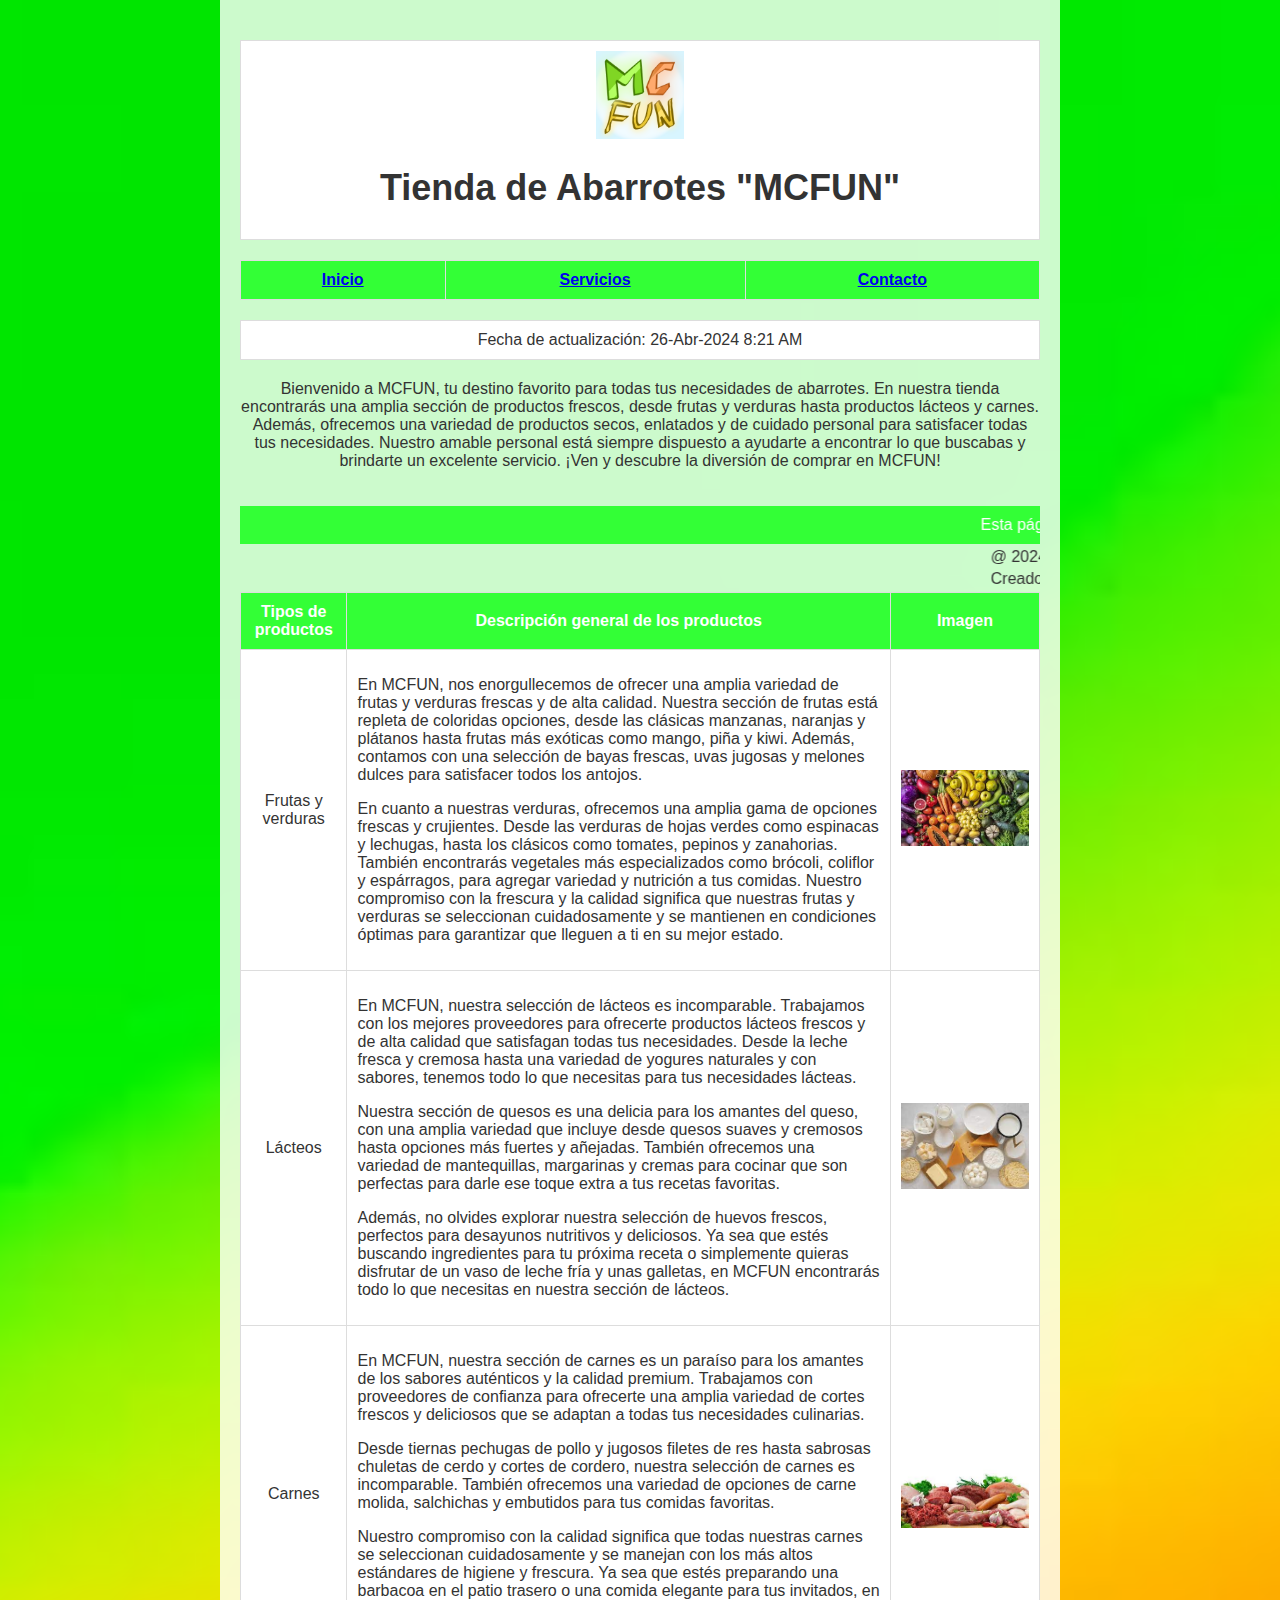
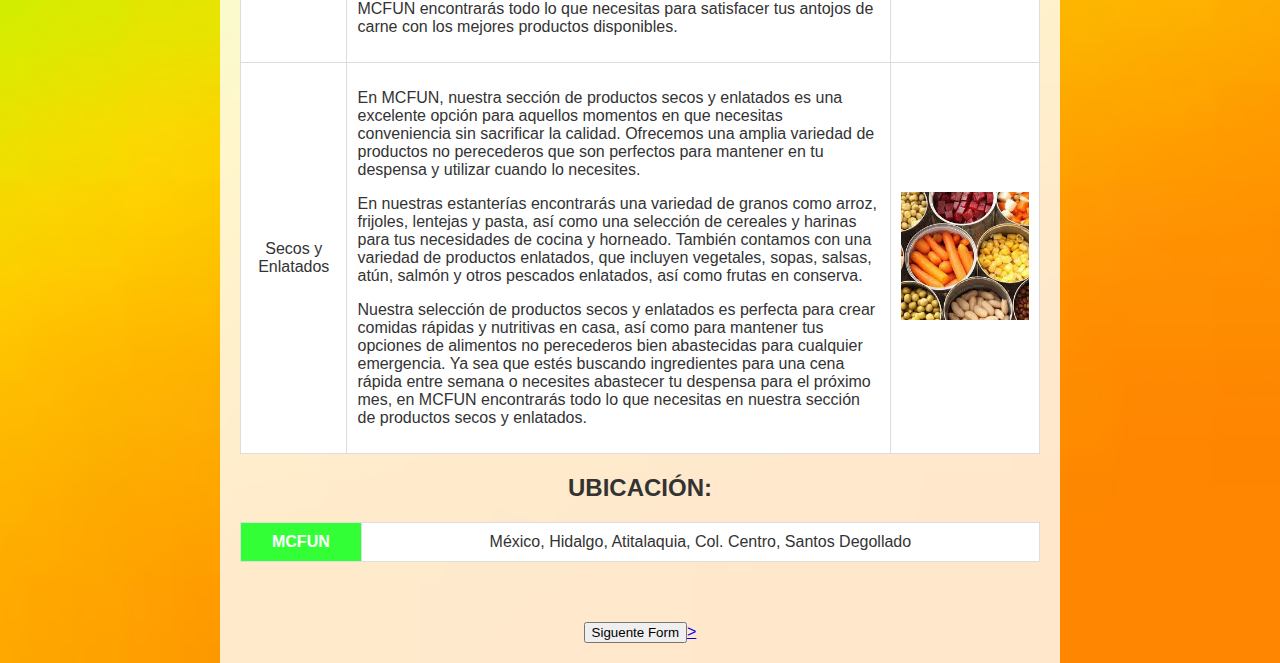
<file: INDEX.html>
<!DOCTYPE html>
<html lang="es">
<head>
    <meta charset="UTF-8">
    <meta name="viewport" content="width=device-width, initial-scale=1.0">
    <title>Tienda de Abarrotes "MCFUN"</title>
    <link rel="icon"
    href="INDEX_imagen.png" type="Imagen/png">
    <style>
        body {
            font-family: Arial, sans-serif;
            margin: 0;
            padding: 0;
            background-image: url('fondo_pagina.jpg'); 
            background-size: cover;
            background-position: center;
            color: #333;
        }
        .container {
            max-width: 800px;
            margin: 0 auto;
            padding: 20px;
            text-align: center;
            background-color: rgba(255, 255, 255, 0.8); 
        }
        h1 {
            font-size: 36px;
            margin-bottom: 20px;
        }
        table {
            width: 100%;
            margin-bottom: 20px;
            border-collapse: collapse;
        }
        th, td {
            padding: 10px;
            border: 1px solid #ddd;
        }
        th {
            background-color: #33ff36;
            color: rgb(255, 255, 255);
        }
        td {
            background-color: #fff;
        }
        .description {
            text-align: left;
        }
        img {
            max-width: 100%;
            height: auto;
        }
        .marquee {
            margin-top: 20px;
            padding: 10px;
            background-color: #33ff36;
            color: white;
        }
    </style>
    </head>
    <body>
    <div class="container">
        <table>
        <tr></tr>
        <tr></tr>
        </table>
        <table>
        <td><a href="index.html"><img src="INDEX_imagen.png" alt="MCFUN Logo" width="88" height="94"></a><h1>Tienda de Abarrotes "MCFUN"</h1></td>
        </table>
        <table width="213%">
        <nav>
            <th><a href="INDEX.html">Inicio</a></th>
            <th><a href="servicio.html">Servicios</a></th>
            <th><a href="form1.html">Contacto</a></th>
        </nav> 
        </table>
        <script>alert("Bienvenido a MCFUN\n tienda numero uno en abarrotes en la Zona")</script>
        <table>
            <tr>
                <td>Fecha de actualización: 26-Abr-2024 8:21 AM</td>
            </tr>
            
        </table>
        <p>Bienvenido a MCFUN, tu destino favorito para todas tus necesidades de abarrotes. En nuestra tienda encontrarás una amplia sección de productos frescos, desde frutas y verduras hasta productos lácteos y carnes. Además, ofrecemos una variedad de productos secos, enlatados y de cuidado personal para satisfacer todas tus necesidades. Nuestro amable personal está siempre dispuesto a ayudarte a encontrar lo que buscabas y brindarte un excelente servicio. ¡Ven y descubre la diversión de comprar en MCFUN!</p>
        
        <marquee class="marquee">Esta página web está protegida contra amenazas y está libre de anuncios</marquee>
        <marquee>@ 2024 MCFUN HF</marquee>
        <marquee>Creado por <a href="form1.html" title="@Have_fun_corp">HAVE FUN CORP</a></marquee>
        
        <table width="213%">
            <tr>
                <th>Tipos de productos</th>
                <th>Descripción general de los productos</th>
                <th>Imagen</th>
            </tr>
            <tr>
                <td>Frutas y verduras</td>
                <td class="description">
                    <p>En MCFUN, nos enorgullecemos de ofrecer una amplia variedad de frutas y verduras frescas y de alta calidad. Nuestra sección de frutas está repleta de coloridas opciones, desde las clásicas manzanas, naranjas y plátanos hasta frutas más exóticas como mango, piña y kiwi. Además, contamos con una selección de bayas frescas, uvas jugosas y melones dulces para satisfacer todos los antojos.</p>
                    <p>En cuanto a nuestras verduras, ofrecemos una amplia gama de opciones frescas y crujientes. Desde las verduras de hojas verdes como espinacas y lechugas, hasta los clásicos como tomates, pepinos y zanahorias. También encontrarás vegetales más especializados como brócoli, coliflor y espárragos, para agregar variedad y nutrición a tus comidas. Nuestro compromiso con la frescura y la calidad significa que nuestras frutas y verduras se seleccionan cuidadosamente y se mantienen en condiciones óptimas para garantizar que lleguen a ti en su mejor estado.</p>
                </td>
                <td><img src="Frutas_verduras.jpg" alt="Frutas y verduras" width="750" height="604"></td>
            </tr>
            <tr>
                <td>Lácteos</td>
                <td class="description">
                    <p>En MCFUN, nuestra selección de lácteos es incomparable. Trabajamos con los mejores proveedores para ofrecerte productos lácteos frescos y de alta calidad que satisfagan todas tus necesidades. Desde la leche fresca y cremosa hasta una variedad de yogures naturales y con sabores, tenemos todo lo que necesitas para tus necesidades lácteas.</p>
                    <p>Nuestra sección de quesos es una delicia para los amantes del queso, con una amplia variedad que incluye desde quesos suaves y cremosos hasta opciones más fuertes y añejadas. También ofrecemos una variedad de mantequillas, margarinas y cremas para cocinar que son perfectas para darle ese toque extra a tus recetas favoritas.</p>
                    <p>Además, no olvides explorar nuestra selección de huevos frescos, perfectos para desayunos nutritivos y deliciosos. Ya sea que estés buscando ingredientes para tu próxima receta o simplemente quieras disfrutar de un vaso de leche fría y unas galletas, en MCFUN encontrarás todo lo que necesitas en nuestra sección de lácteos.</p>
                </td>
                <td><img src="Lacteos.jpg" alt="Lácteos" width="315" height="201"></td>
            </tr>
            <tr>
                <td>Carnes</td>
                <td class="description">
                    <p>En MCFUN, nuestra sección de carnes es un paraíso para los amantes de los sabores auténticos y la calidad premium. Trabajamos con proveedores de confianza para ofrecerte una amplia variedad de cortes frescos y deliciosos que se adaptan a todas tus necesidades culinarias.</p>
                    <p>Desde tiernas pechugas de pollo y jugosos filetes de res hasta sabrosas chuletas de cerdo y cortes de cordero, nuestra selección de carnes es incomparable. También ofrecemos una variedad de opciones de carne molida, salchichas y embutidos para tus comidas favoritas.</p>
                    <p>Nuestro compromiso con la calidad significa que todas nuestras carnes se seleccionan cuidadosamente y se manejan con los más altos estándares de higiene y frescura. Ya sea que estés preparando una barbacoa en el patio trasero o una comida elegante para tus invitados, en MCFUN encontrarás todo lo que necesitas para satisfacer tus antojos de carne con los mejores productos disponibles.</p>
                </td>
                <td><img src="Carnes.jpg" alt="Carnes" width="308" height="184"></td>
            </tr>
            <tr>
                <td>Secos y Enlatados</td>
                <td class="description">
                                      <p>En MCFUN, nuestra sección de productos secos y enlatados es una excelente opción para aquellos momentos en que necesitas conveniencia sin sacrificar la calidad. Ofrecemos una amplia variedad de productos no perecederos que son perfectos para mantener en tu despensa y utilizar cuando lo necesites.</p>
                    <p>En nuestras estanterías encontrarás una variedad de granos como arroz, frijoles, lentejas y pasta, así como una selección de cereales y harinas para tus necesidades de cocina y horneado. También contamos con una variedad de productos enlatados, que incluyen vegetales, sopas, salsas, atún, salmón y otros pescados enlatados, así como frutas en conserva.</p>
                    <p>Nuestra selección de productos secos y enlatados es perfecta para crear comidas rápidas y nutritivas en casa, así como para mantener tus opciones de alimentos no perecederos bien abastecidas para cualquier emergencia. Ya sea que estés buscando ingredientes para una cena rápida entre semana o necesites abastecer tu despensa para el próximo mes, en MCFUN encontrarás todo lo que necesitas en nuestra sección de productos secos y enlatados.</p>
                </td>
                <td><img src="secos_enlatados.jpg" alt="Secos y Enlatados" width="296" height="227"></td>
            </tr>
    </table>

        <h2>UBICACIÓN:</h2>
        <table>
            <tr>
                <th>MCFUN</th>
                <td>México, Hidalgo, Atitalaquia, Col. Centro, Santos Degollado</td>
            </tr>
        </table>
    </div>
    <div class="container">
            <a href="form1.html"><button id="botonForm1">Siguente Form</button>>  
    </div>

    </body>
    </html>
</file>
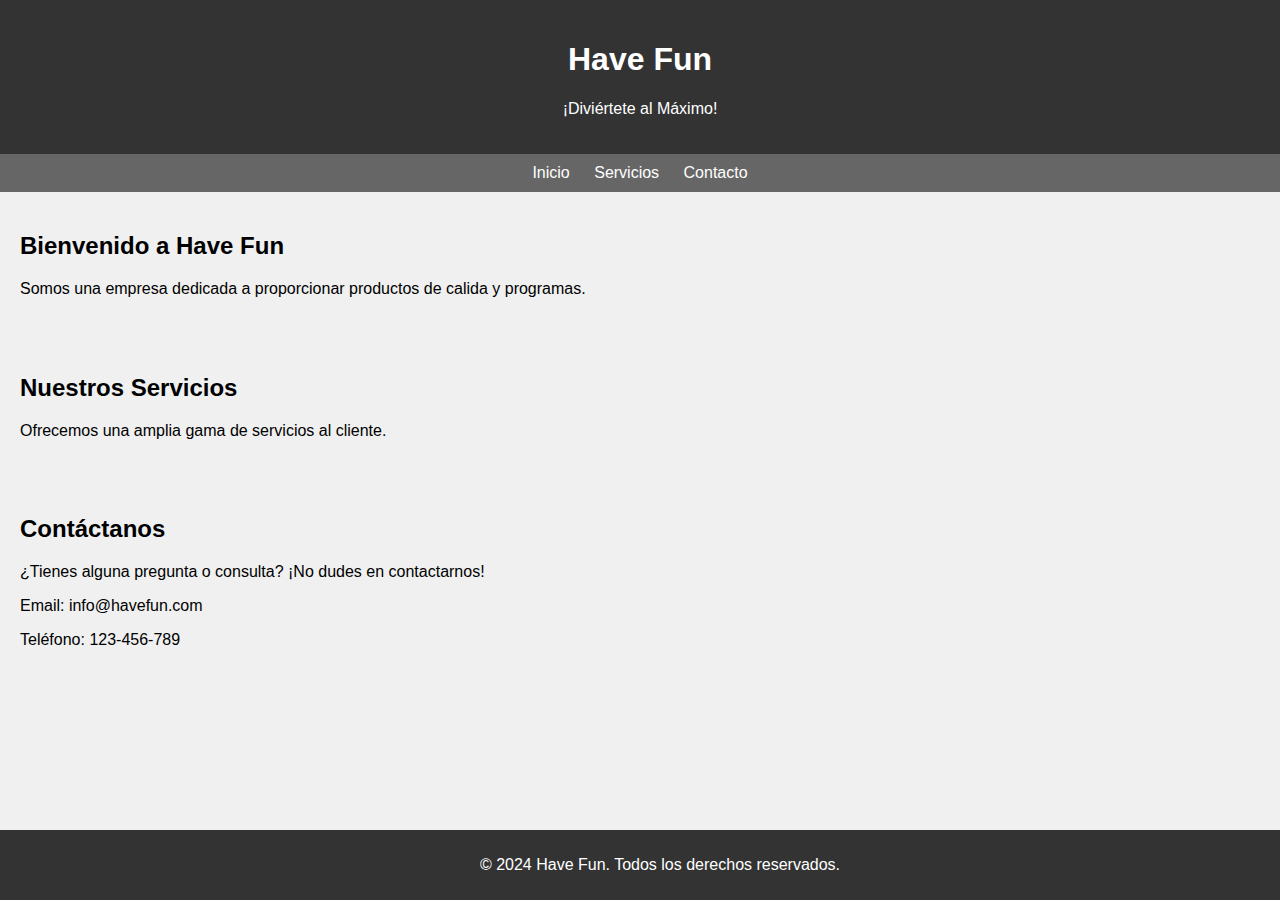
<file: form1.html>
<!DOCTYPE html>
<html lang="es">
<head>
    <meta charset="UTF-8">
    <meta name="viewport" content="width=device-width, initial-scale=1.0">
    <title>Have Fun - ¡Diviértete al Máximo!</title>
    <style>
        body {
            font-family: Arial, sans-serif;
            margin: 0;
            padding: 0;
            background-color: #f0f0f0;
        }
        header {
            background-color: #333;
            color: white;
            padding: 20px;
            text-align: center;
        }
        nav {
            background-color: #666;
            color: white;
            padding: 10px 20px;
            text-align: center;
        }
        nav a {
            color: white;
            text-decoration: none;
            margin: 0 10px;
        }
        section {
            padding: 20px;
        }
        footer {
            background-color: #333;
            color: white;
            padding: 10px 20px;
            text-align: center;
            position: fixed;
            bottom: 0;
            width: 100%;
        }
    </style>
</head>
<body>

<header>
    <h1>Have Fun</h1>
    <p>¡Diviértete al Máximo!</p>
</header>

<nav>
    <a href="#inicio">Inicio</a>
    <a href="#servicios">Servicios</a>
    <a href="#contacto">Contacto</a>
</nav>

<section id="inicio">
    <h2>Bienvenido a Have Fun</h2>
    <p>Somos una empresa dedicada a proporcionar productos de calida y programas.</p>
</section>

<section id="servicios">
    <h2>Nuestros Servicios</h2>
    <p>Ofrecemos una amplia gama de servicios al cliente.</p>
</section>

<section id="contacto">
    <h2>Contáctanos</h2>
    <p>¿Tienes alguna pregunta o consulta? ¡No dudes en contactarnos!</p>
    <p>Email: info@havefun.com</p>
    <p>Teléfono: 123-456-789</p>
</section>

<footer>
    <p>&copy; 2024 Have Fun. Todos los derechos reservados.</p>
</footer>

</body>
</html>
</file>
